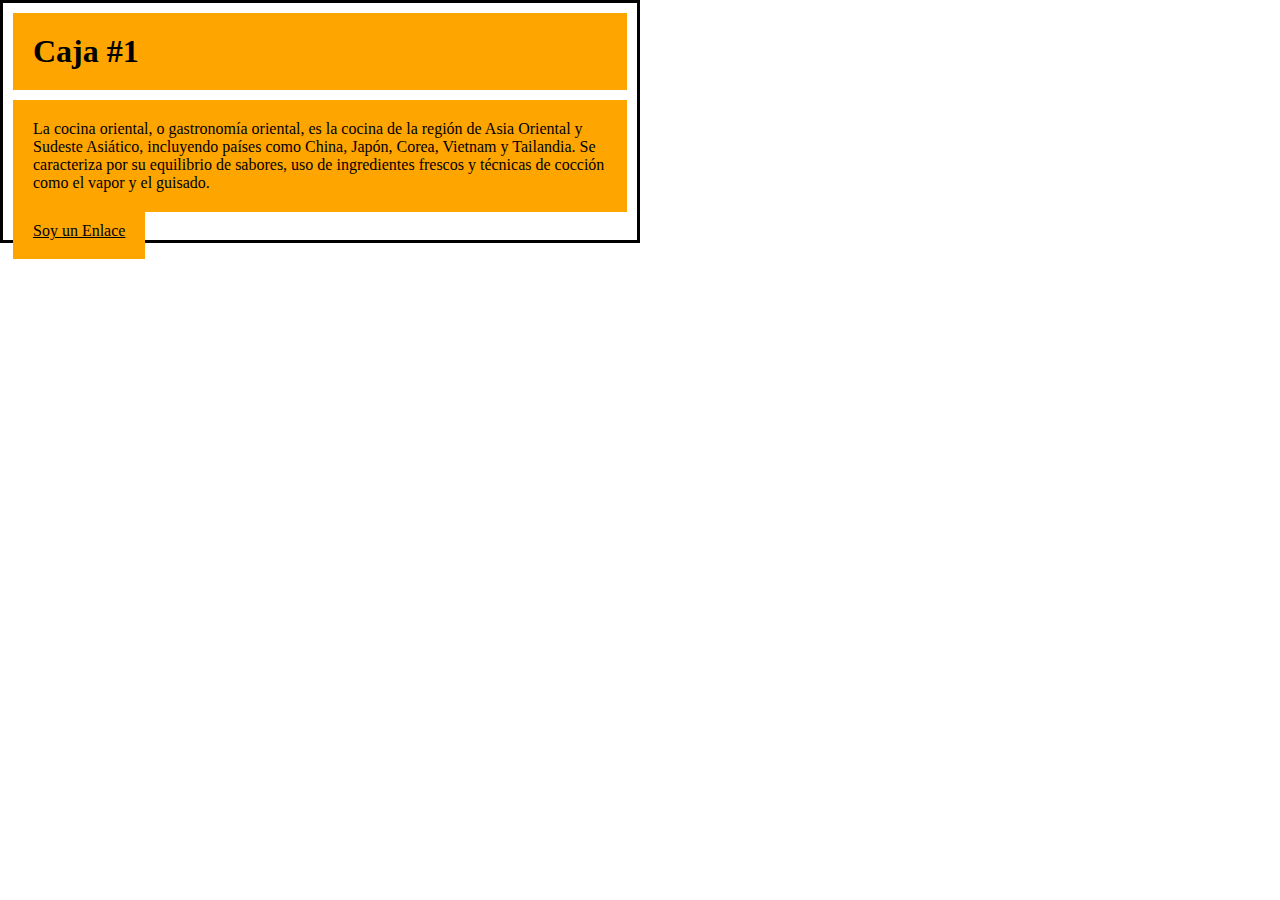
<file: Caja2.html>
<!DOCTYPE html>
<html lang="en">
    <head>
    <meta charset="UTF-8">
    <meta name="viewport" content="width=device-width, initial-scale=1.0">
    <link rel="stylesheet" href="Estilos23.css">
    <title>Display</title> 
    <head>
<body>
    <div class="uno">
        <h1>Caja #1</h1>
        <p>La cocina oriental, o gastronomía oriental, es la cocina de la región 
        de Asia Oriental y Sudeste Asiático, incluyendo países como China, Japón, 
        Corea, Vietnam y Tailandia. Se caracteriza por su equilibrio de sabores, 
        uso de ingredientes frescos y técnicas de cocción como el vapor y el guisado.</p>
        <a href="#">Soy un Enlace</a>
    </div>

</body>
</html>
</file>
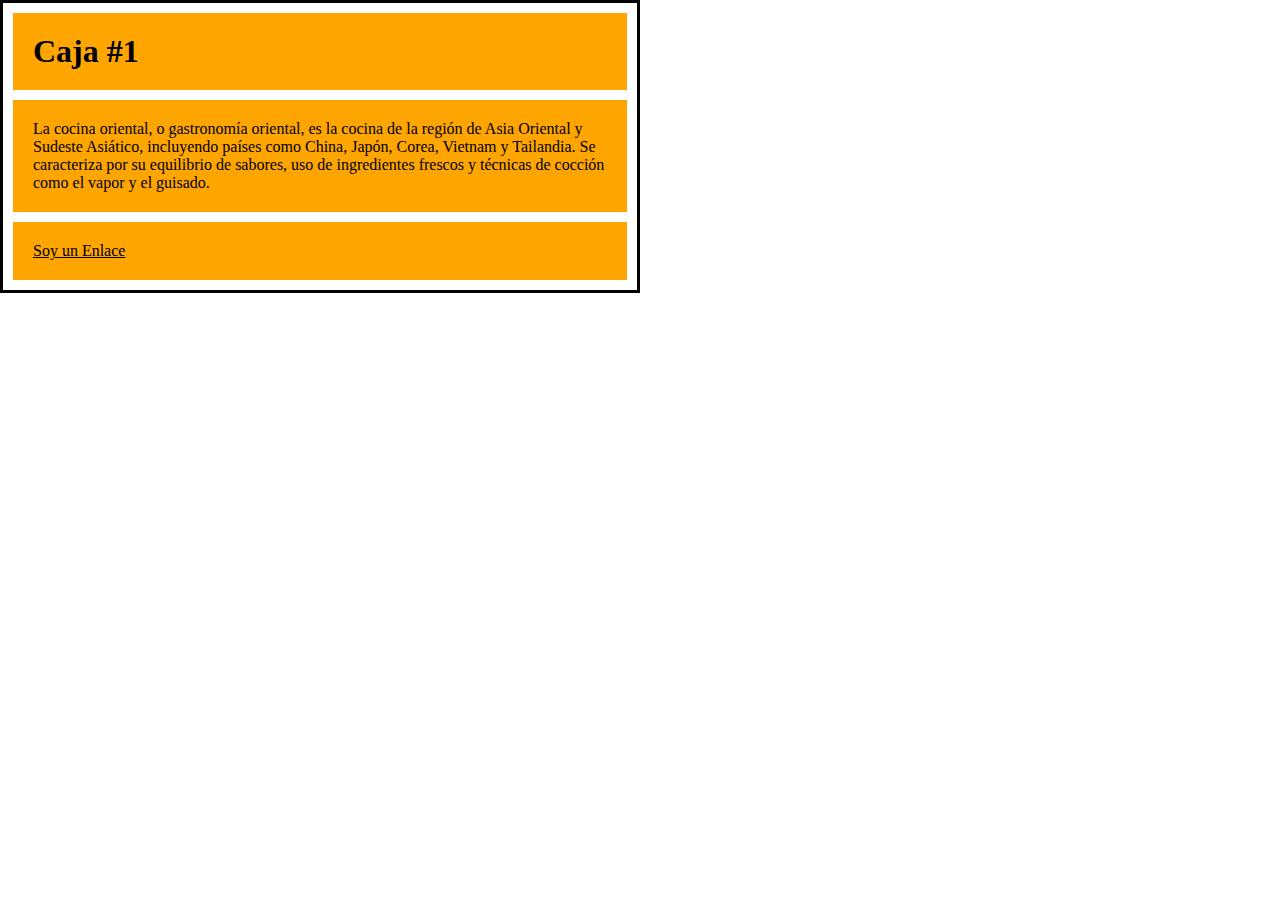
<file: Caja3.html>
<!DOCTYPE html>
<html lang="en">
    <head>
    <meta charset="UTF-8">
    <meta name="viewport" content="width=device-width, initial-scale=1.0">
    <link rel="stylesheet" href="Estilos24.css">
    <title>Display</title> 
    <head>
<body>
    <div class="uno">
        <h1>Caja #1</h1>
        <p>La cocina oriental, o gastronomía oriental, es la cocina de la región 
        de Asia Oriental y Sudeste Asiático, incluyendo países como China, Japón, 
        Corea, Vietnam y Tailandia. Se caracteriza por su equilibrio de sabores, 
        uso de ingredientes frescos y técnicas de cocción como el vapor y el guisado.</p>
        <a href="#">Soy un Enlace</a>
    </div>

</body>
</html>
</file>
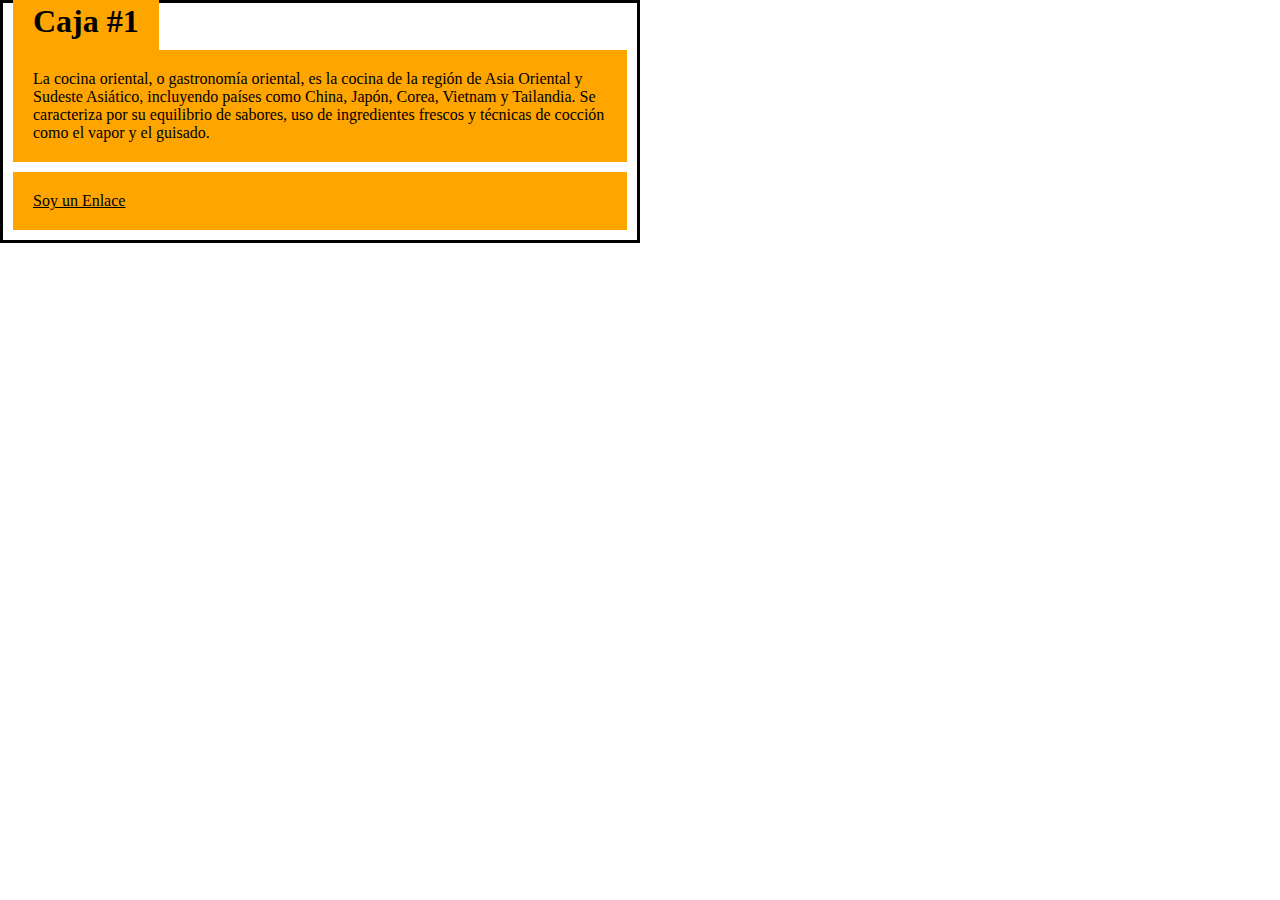
<file: Caja4.html>
<!DOCTYPE html>
<html lang="en">
    <head>
    <meta charset="UTF-8">
    <meta name="viewport" content="width=device-width, initial-scale=1.0">
    <link rel="stylesheet" href="Estilos25.css">
    <title>Display</title> 
    <head>
<body>
    <div class="uno">
        <h1>Caja #1</h1>
        <p>La cocina oriental, o gastronomía oriental, es la cocina de la región 
                de Asia Oriental y Sudeste Asiático, incluyendo países como China, Japón, 
                Corea, Vietnam y Tailandia. Se caracteriza por su equilibrio de sabores, 
                uso de ingredientes frescos y técnicas de cocción como el vapor y el guisado.</p>
        <a href="#">Soy un Enlace</a>
    </div>

</body>
</html>
</file>
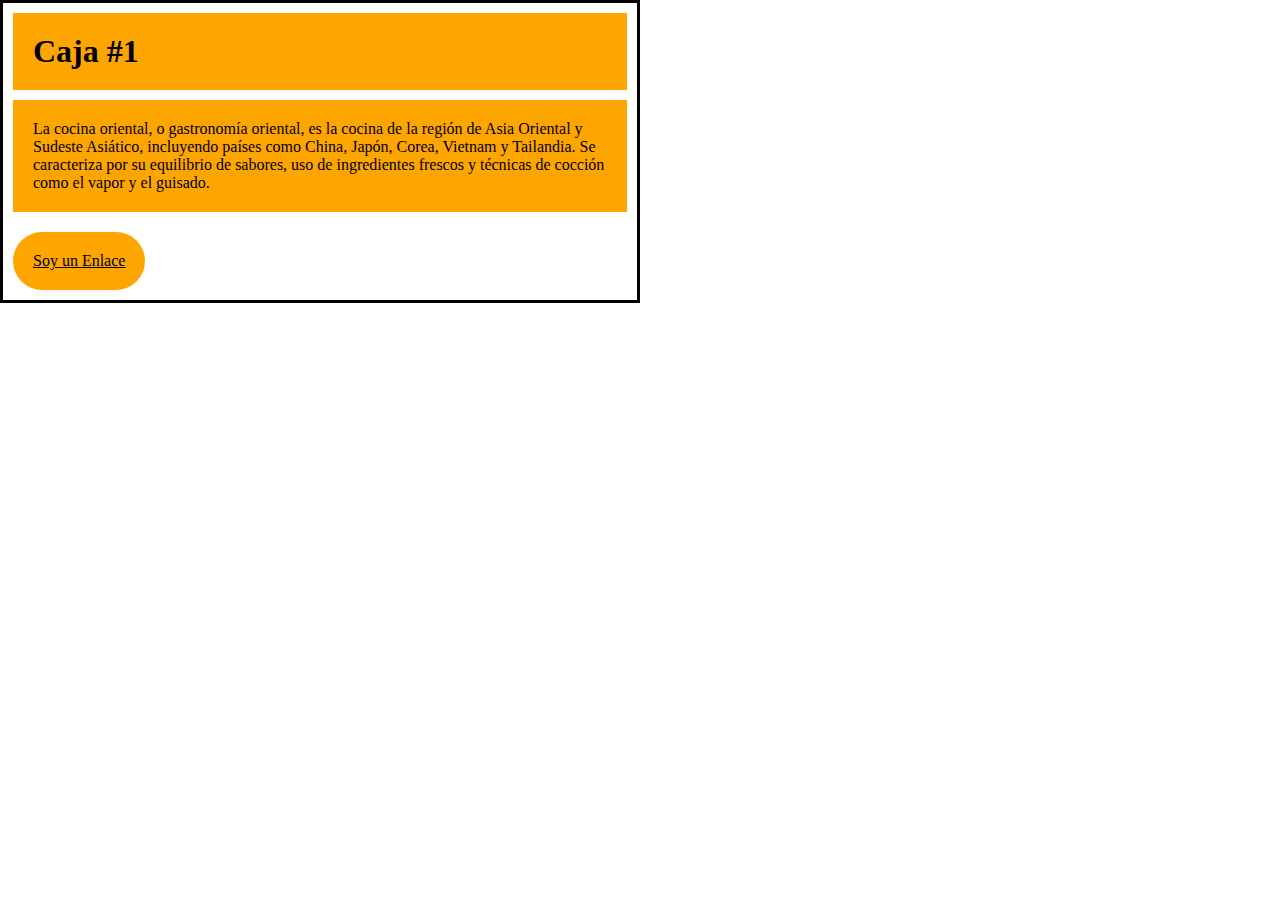
<file: Caja5.html>
<!DOCTYPE html>
<html lang="en">
    <head>
    <meta charset="UTF-8">
    <meta name="viewport" content="width=device-width, initial-scale=1.0">
    <link rel="stylesheet" href="Estilos26.css">
    <title>Display</title> 
    <head>
<body>
    <div class="uno">
        <h1>Caja #1</h1>
        <p>La cocina oriental, o gastronomía oriental, es la cocina de la región 
                de Asia Oriental y Sudeste Asiático, incluyendo países como China, Japón, 
                Corea, Vietnam y Tailandia. Se caracteriza por su equilibrio de sabores, 
                uso de ingredientes frescos y técnicas de cocción como el vapor y el guisado.</p>
        <a href="#">Soy un Enlace</a>
    </div>

</body>
</html>
</file>
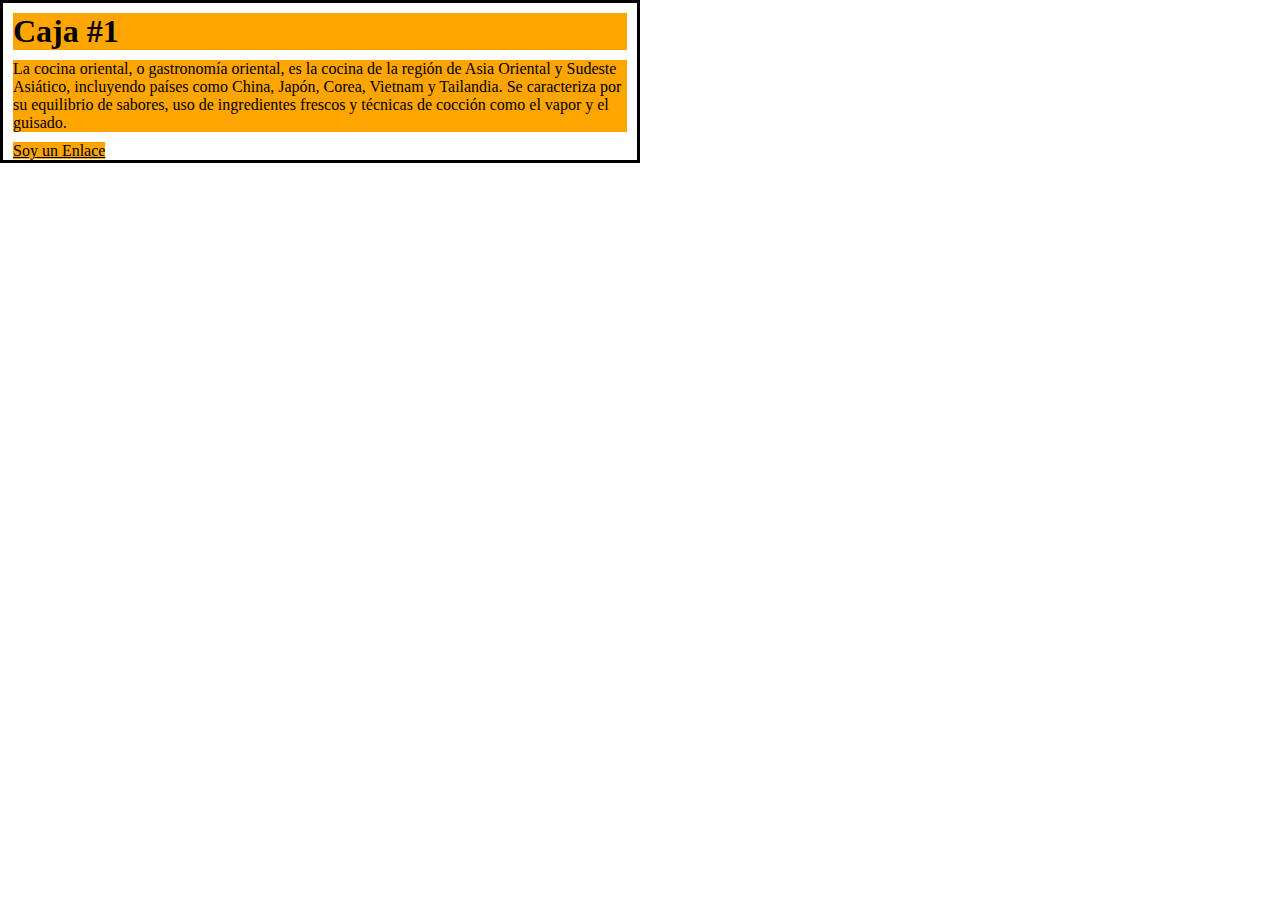
<file: codigo5.html>
<!DOCTYPE html>
<html lang="en">
    <head>
    <meta charset="UTF-8">
    <meta name="viewport" content="width=device-width, initial-scale=1.0">
    <link rel="stylesheet" href="Estilos22.css">
    <title>Display</title> 
    <head>
<body>
    <div class="uno">
        <h1>Caja #1</h1>
        <p>La cocina oriental, o gastronomía oriental, es la cocina de la región 
            de Asia Oriental y Sudeste Asiático, incluyendo países como China, Japón, 
            Corea, Vietnam y Tailandia. Se caracteriza por su equilibrio de sabores, 
            uso de ingredientes frescos y técnicas de cocción como el vapor y el guisado. </p>
        <a href="#">Soy un Enlace</a>
    </div>

</body>
</html>
</file>
<file: Estilos23.css>
*{
    padding: 0;
    margin: 0;
    box-sizing: border-box;
}

body{
    font-family: "Roboto";
}

.uno{
    width: 50%;
    border: 3px solid #000000;
}

.uno h1,p,a{
    background: orange;
    color: #000;
    margin: 10px;
    padding: 20px;
}
</file>
<file: Estilos24.css>
*{
    padding: 0;
    margin: 0;
    box-sizing: border-box;
}

body{
    font-family: "Roboto";
}

.uno{
    width: 50%;
    border: 3px solid #000000;
}

.uno h1,p,a{
    background: orange;
    color: #000;
    margin: 10px;
    padding: 20px;
}

a{
    display: block;
}
</file>
<file: Estilos25.css>
*{
    padding: 0;
    margin: 0;
    box-sizing: border-box;
}

body{
    font-family: "Roboto";
}

.uno{
    width: 50%;
    border: 3px solid #000000;
}

.uno h1,p,a{
    background: orange;
    color: #000;
    margin: 10px;
    padding: 20px;
}

h1{
    display: inline;
}
a{
    display: block;
}
</file>
<file: Estilos26.css>
*{
    padding: 0;
    margin: 0;
    box-sizing: border-box;
}

body{
    font-family: "Roboto";
}

.uno{
    width: 50%;
    border: 3px solid #000000;
}


.uno h1,p,a{
    background: orange;
    color: #000;
    margin: 10px;
    padding: 20px;
}

a{
    display: inline-block;
    border-radius: 50px;
}
</file>
<file: Estilos22.css>
*{
    padding: 0;
    margin: 0;
    box-sizing: border-box;
}

body{
    font-family: "Roboto";
}

.uno{

    width: 50%;
    border: 3px solid #000000;
}

.uno h1,p,a{
background: orange;
color: #000;
margin: 10px;
}
</file>
